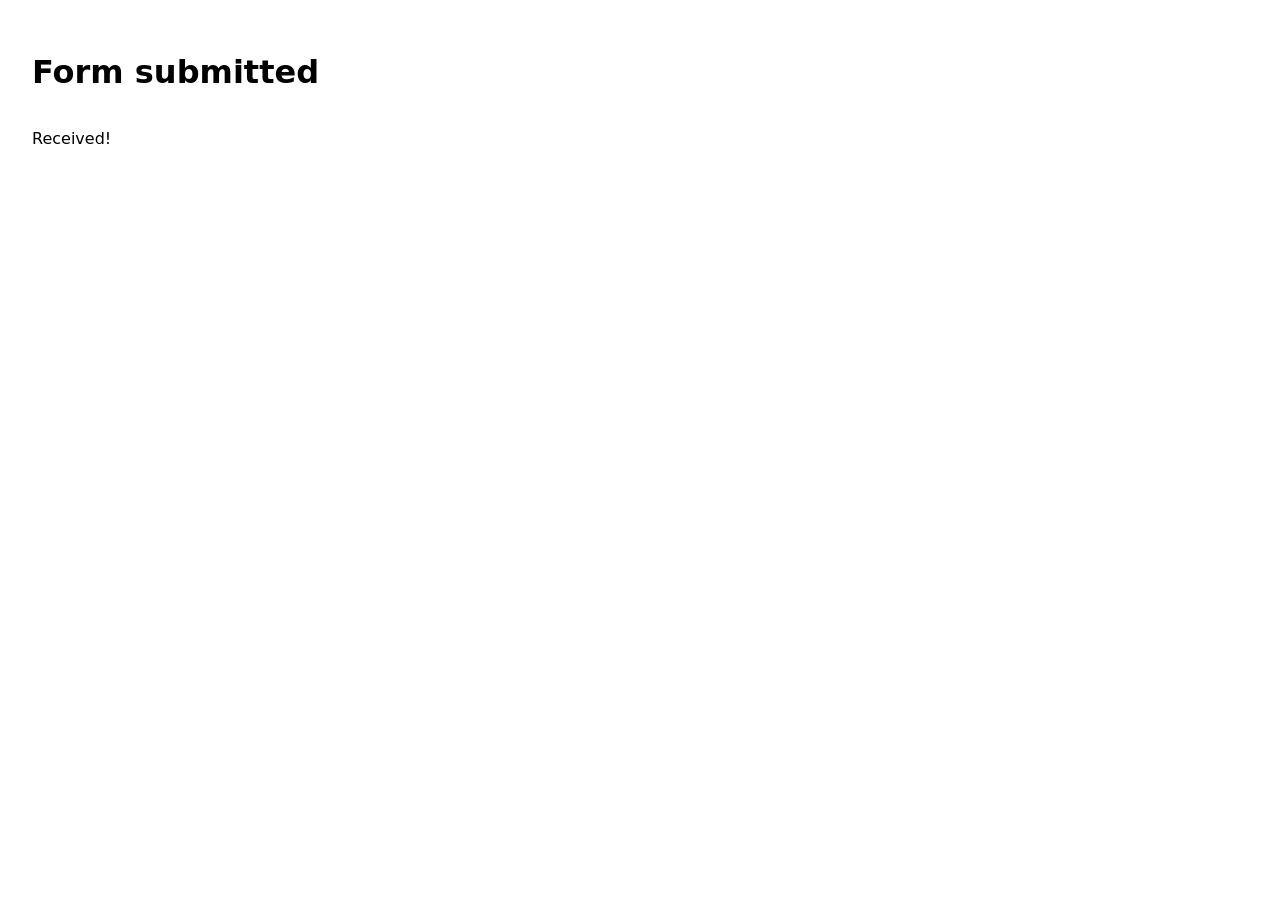
<file: dashboard/tests/fixtures/submitted-form.html>
<!-- Selenium sample fixture, Apache-2.0. External CSS/scripts removed for offline native-control tests. See SELENIUM-LICENSE.txt. -->
<!DOCTYPE html>
<html lang="en" class="h-100">

<head>
  <title>Web form - target page</title>

  <meta charset="utf-8">
  <meta name="viewport" content="width=device-width, initial-scale=1">

  
  
  
<style>body{font:16px system-ui;margin:32px;max-width:1100px} .row{display:flex;gap:30px;flex-wrap:wrap} .col-md-4{flex:1;min-width:230px}label{display:block;margin:16px 0}input:not([type=checkbox]):not([type=radio]),textarea,select{display:block;padding:8px;margin-top:6px;max-width:100%;box-sizing:border-box}button{padding:10px 24px}</style></head>

<body class="d-flex flex-column h-100">
  <main class="flex-shrink-2">
    <div class="container">
      <div class="row">
        <div class="col-12">
          <h1 class="display-6">Form submitted</h1>
        </div>
      </div>
      <div class="row">
        <div class="col-12 py-2">
          <p class="lead" id="message">Received!</p>
        </div>
      </div>
    </div>
  </main>
</body>

</html>
</file>
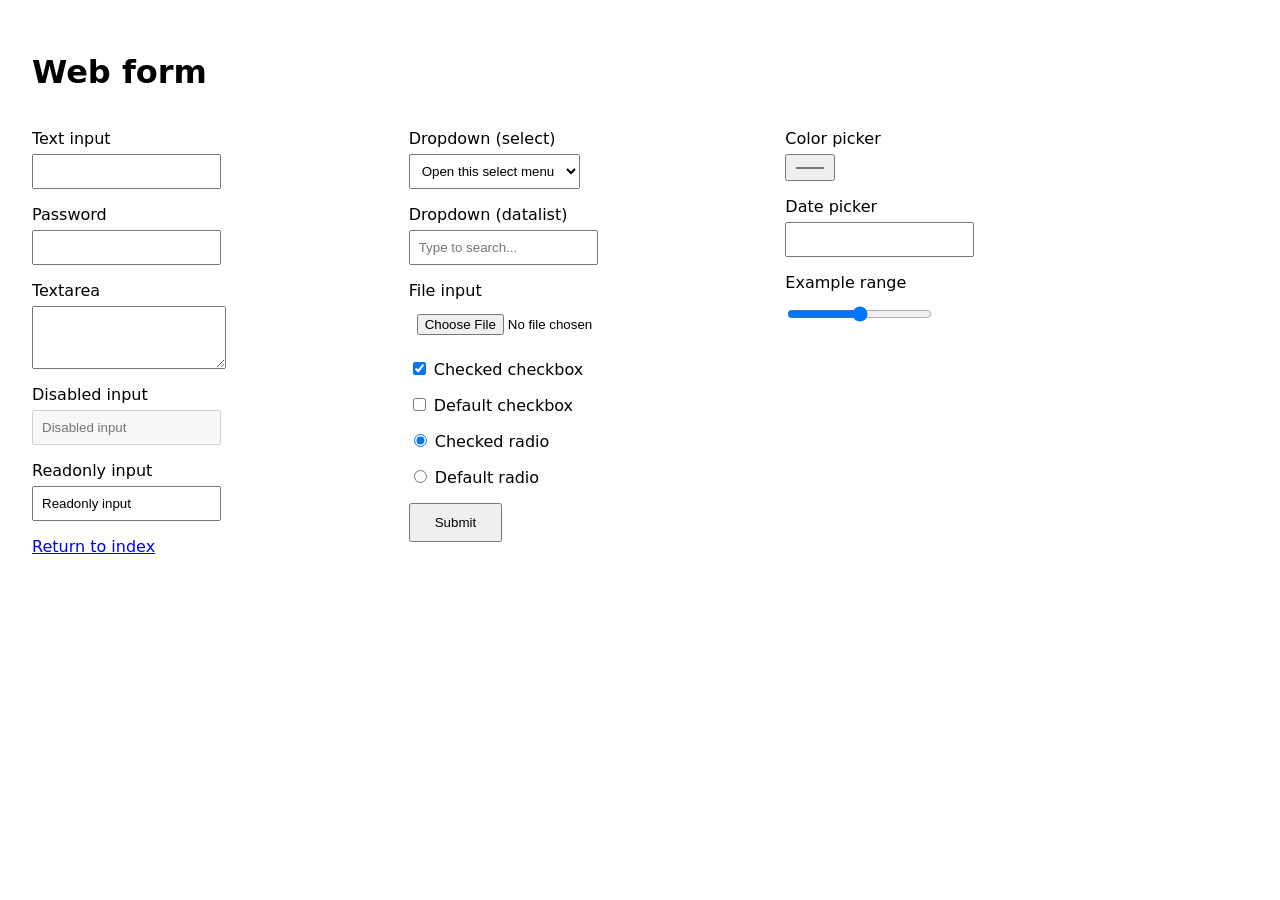
<file: dashboard/tests/fixtures/web-form.html>
<!-- Selenium sample fixture, Apache-2.0. External CSS/scripts removed for offline native-control tests. See SELENIUM-LICENSE.txt. -->
<!DOCTYPE html>
<html lang="en" class="h-100">

<head>
  <title>Web form</title>

  <meta charset="utf-8">
  <meta name="viewport" content="width=device-width, initial-scale=1">

  
  
  
  
  
<style>body{font:16px system-ui;margin:32px;max-width:1100px} .row{display:flex;gap:30px;flex-wrap:wrap} .col-md-4{flex:1;min-width:230px}label{display:block;margin:16px 0}input:not([type=checkbox]):not([type=radio]),textarea,select{display:block;padding:8px;margin-top:6px;max-width:100%;box-sizing:border-box}button{padding:10px 24px}</style></head>

<body class="d-flex flex-column h-100">
  <main class="flex-shrink-2">
    <div class="container">
      <div class="row">
        <div class="col-12">
          <h1 class="display-6">Web form</h1>
        </div>
      </div>
      <form method="get" action="submitted-form.html">
        <div class="row">
          <div class="col-md-4 py-2">
            <label class="form-label w-100">Text input
              <input type="text" class="form-control" name="my-text" id="my-text-id" myprop="myvalue">
            </label>

            <label class="form-label w-100">Password
              <input type="password" class="form-control" name="my-password" autocomplete="off">
            </label>

            <label class="form-label w-100">Textarea
              <textarea class="form-control" name="my-textarea" rows="3"></textarea>
            </label>

            <label class="form-label w-100">Disabled input
              <input class="form-control" type="text" name="my-disabled" placeholder="Disabled input" disabled>
            </label>

            <label class="form-label w-100">Readonly input
              <input class="form-control" type="text" name="my-readonly" value="Readonly input" readonly>
            </label>

            <div class="form-group tp-align-right mt-3">
              <a href="./index.html">
                Return to index
              </a>
            </div>
          </div>

          <div class="col-md-4 py-2">
            <label class="form-label w-100">Dropdown (select)
              <select class="form-select" name="my-select">
                <option selected>Open this select menu</option>
                <option value="1">One</option>
                <option value="2">Two</option>
                <option value="3">Three</option>
              </select>
            </label>

            <label class="form-label w-100">Dropdown (datalist)
              <input class="form-control" list="my-options" name="my-datalist" placeholder="Type to search...">
              <datalist id="my-options">
                <option value="San Francisco">
                <option value="New York">
                <option value="Seattle">
                <option value="Los Angeles">
                <option value="Chicago">
              </datalist>
            </label>

            <label class="form-label w-100">File input
              <input class="form-control" type="file" name="my-file">
            </label>

            <div class="form-check">
              <label class="form-check-label w-100">
                <input class="form-check-input" type="checkbox" name="my-check" id="my-check-1" checked>
                Checked checkbox
              </label>

              <label class="form-check-label w-100">
                <input class="form-check-input" type="checkbox" name="my-check" id="my-check-2">
                Default checkbox
              </label>
            </div>

            <div class="form-check">
              <label class="form-check-label w-100">
                <input class="form-check-input" type="radio" name="my-radio" id="my-radio-1" checked>
                Checked radio
              </label>
            </div>
            <div class="form-check">
              <label class="form-check-label w-100">
                <input class="form-check-input" type="radio" name="my-radio" id="my-radio-2">
                Default radio
              </label>
            </div>

            <button type="submit" class="btn btn-outline-primary mt-3">Submit</button>

          </div>

          <div class="col-md-4 py-2">
            <label class="form-label w-100">Color picker
              <input type="color" class="form-control form-control-color" name="my-colors" value="#563d7c">
            </label>

            <label class="form-label w-100">Date picker
              <input type="text" class="form-control" name="my-date">
            </label>

            <label class="form-label w-100">Example range
              <input type="range" class="form-range" name="my-range" min="0" max="10" step="1" value="5">
            </label>

            <input type="hidden" name="my-hidden">
          </div>
        </div>
      </form>
    </div>
  </main>
  
</body>

</html>
</file>
